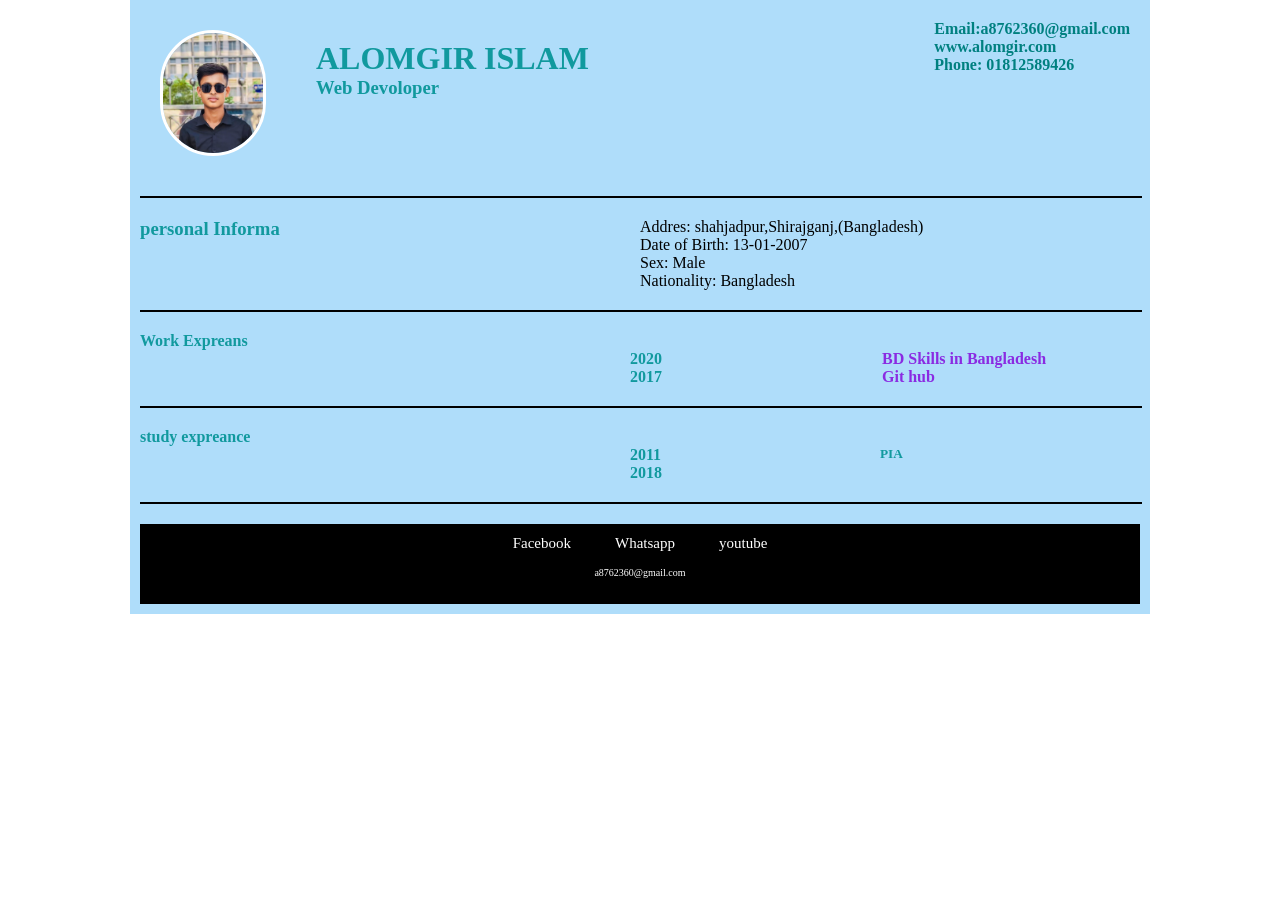
<file: index.html>
<!DOCTYPE html>
<html lang="en">
<head>
    <meta charset="UTF-8">
    <meta name="viewport" content="width=device-width, initial-scale=1.0">
    <title>CV Project </title>
    <link rel="stylesheet" href="style.css">
    <link rel="preconnect" href="https://fonts.googleapis.com">
</head>
<body>
    <div class="container">
        <header>
            <img src="cv.jpg" class="pictute">
            <div class="bio">
                <h1>ALOMGIR ISLAM</h1>
                <h3>Web Devoloper</h3>
            </div>
            <div class="contact">
                <p><a href="mailto:a8762360@gmail.co.uk">Email:a8762360@gmail.com</a></p>
                <p><a href="#">www.alomgir.com</a></p>
                <p><a href="tel:-01812589426">Phone: 01812589426</a></p>
            </div>
        </header>
        <div class="div-clear"></div>
            <hr class="h-rool">
        <main>
            <!--personal information left side-->
            <Section class="personal">
                <div class="personal-left">
                    <h3>personal Informa</h3>
                </div>

                <!--personal information right side-->
                <div class="personal-right">
                    <p>Addres: shahjadpur,Shirajganj,(Bangladesh)</p>
                    <p>Date of Birth: 13-01-2007</p>
                    <p>Sex: Male</p>
                    <p>Nationality: Bangladesh</p>
                </div>
            </Section>

            <section>
                <!--div clear-->
            <div class="div-clear"> </div>
            <hr class="h-rool">

            <!--work expreance section left-->
            <div class="work-ex-lft">
                <h4>Work Expreans</h4>
            </div>
            <!--work expreance section -->
            <div class="work-ex-rht">
                <div class="work-lft">
                    <h4>2020</h4>
                    <h4>2017</h4>
                </div>
                <div class="work-rht">
                    <h4><a class="bdskills" href="https://bdskills.gov.bd/">BD Skills in Bangladesh</a></h4>
                <h4><a class="github" href="https://github.com/anisul-Islam">Git hub</a></h4>
                    
                </div>
                
            </div>
            </section>

            <div class="div-clear"></div>
            <hr class="h-rool">

        <section>
            <!--study section left-->
            <div class="work-ex-lft">
                <h4>study expreance</h4>
            </div>
            <!--work expreance section -->
            <div class="work-ex-rht">
                <div class="work-lft">
                    <h4>2011</h4>
                    <h4>2018</h4>
                </div>
                <div class="work-rht">
                    <h5>PIA</h5>
                </div>
                
            </div>
            
            </section>
            <div class="div-clear"> </div>
            <hr class="h-rool">
        </main>
        <footer>
            <div class="footer">
                <ul class="fot-li">
                    <a href="#">Facebook</a>
                    <a href="#">Whatsapp</a>
                    <a href="#">youtube</a>
                    <p class="f-p">a8762360@gmail.com</p>
                </ul>
            </div>
        </footer>
</html>
</file>
<file: style.css>
*{
    margin: 0;    /*margin*/
    padding: 0;
    
}
body{
    font-family: "Roboto";
    width: 100%;
}
.container{
    background-color: rgba(74, 178, 244, 0.438);
    max-width: 1000px;
    margin: 0 auto;            /*majkhane newar jnno*/
    padding: 10px;
}
/* header{
}  */
.pictute{
    height: 120px;
    width: 100px;
    border: 3px solid white;
    border-radius: 70px;
    float: left;
    margin: 20px;
}
.bio{
    float: left;  /**/
    padding: 30px;
}
h1,h2,h3,h4,h5,h6{
    color: #11999e;
}
.contact{
    padding: 10px;
    float: right;
}
.contact a{
    text-decoration: none;
    color: teal;
    font-weight: bold;
}
.contact a:hover{
    color: rgb(219, 91, 48);
    text-decoration: underline;
}
.div-clear{
    clear: both;
}
hr{
    border: solid black 3px;
    margin: 20px auto;
    width: 100%;
    border-bottom: none;
}

.personal-left{
    float: left;
    width: 50%;
}
.personal-right{
    float: right;
    width: 50%;
}

.h-rool{
    border: solid black 1px;
    margin: 20px auto;
    width: 100%;
}
.work-ex-lft{
    float: left;
    padding-right: 100px;
    width: 50%;
}
.work-ex-rht{
    float: right;
    padding-right: 10px;
    width: 50%;
}
.work-lft{
    float: left;
    width: 50%;
}
.work-rht{
    float: right;
    width: 50%;

}
.bdskills{
    text-decoration: none;
    color: blueviolet;
}
.github{
    text-decoration: none;
    color: blueviolet;
}
.s-lft{
    float: left;
    padding-right: 45px;
}
.s-rht{
    float: right;
    padding-left: 0px;
}
.s-year{
    margin: 10px;
}
.s-name{
    margin: 10px;
    text-decoration: none;
    padding-right: 5px;
}
a{
    text-decoration: none;
    padding-left: 2px;
}
.footer{
    background-color: black;
    height: 80px;
}
.fot-li{
    list-style-type: none;
    text-align: center;
    padding: 10px;

}
.fot-li a{
    color: white;
    font-size: 15px;
    padding: 20px;
    
}
.f-p{
    color: white;
    padding: 15px;
    font-size: 10px;
}
</file>
<file: CV Project.css>
*{
    margin: 0;    /*margin*/
    padding: 0;
    
}
body{
    font-family: "Roboto";
    width: 100%;
}
.container{
    background-color: rgba(74, 178, 244, 0.438);
    max-width: 1000px;
    margin: 0 auto;            /*majkhane newar jnno*/
    padding: 10px;
}
/* header{
}  */
.pictute{
    height: 120px;
    width: 100px;
    border: 3px solid white;
    border-radius: 70px;
    float: left;
    margin: 20px;
}
.bio{
    float: left;  /**/
    padding: 30px;
}
h1,h2,h3,h4,h5,h6{
    color: #11999e;
}
.contact{
    padding: 10px;
    float: right;
}
.contact a{
    text-decoration: none;
    color: teal;
    font-weight: bold;
}
.contact a:hover{
    color: rgb(219, 91, 48);
    text-decoration: underline;
}
.div-clear{
    clear: both;
}
hr{
    border: solid black 3px;
    margin: 20px auto;
    width: 100%;
    border-bottom: none;
}

.personal-left{
    float: left;
    width: 50%;
}
.personal-right{
    float: right;
    width: 50%;
}

.h-rool{
    border: solid black 1px;
    margin: 20px auto;
    width: 100%;
}
.work-ex-lft{
    float: left;
    padding-right: 100px;
    width: 50%;
}
.work-ex-rht{
    float: right;
    padding-right: 10px;
    width: 50%;
}
.work-lft{
    float: left;
    width: 50%;
}
.work-rht{
    float: right;
    width: 50%;

}
.bdskills{
    text-decoration: none;
    color: blueviolet;
}
.github{
    text-decoration: none;
    color: blueviolet;
}
.s-lft{
    float: left;
    padding-right: 45px;
}
.s-rht{
    float: right;
    padding-left: 0px;
}
.s-year{
    margin: 10px;
}
.s-name{
    margin: 10px;
    text-decoration: none;
    padding-right: 5px;
}
a{
    text-decoration: none;
    padding-left: 2px;
}
.footer{
    background-color: black;
    height: 80px;
}
.fot-li{
    list-style-type: none;
    text-align: center;
    padding: 10px;

}
.fot-li a{
    color: white;
    font-size: 15px;
    padding: 20px;
    
}
.f-p{
    color: white;
    padding: 15px;
    font-size: 10px;
}
</file>
